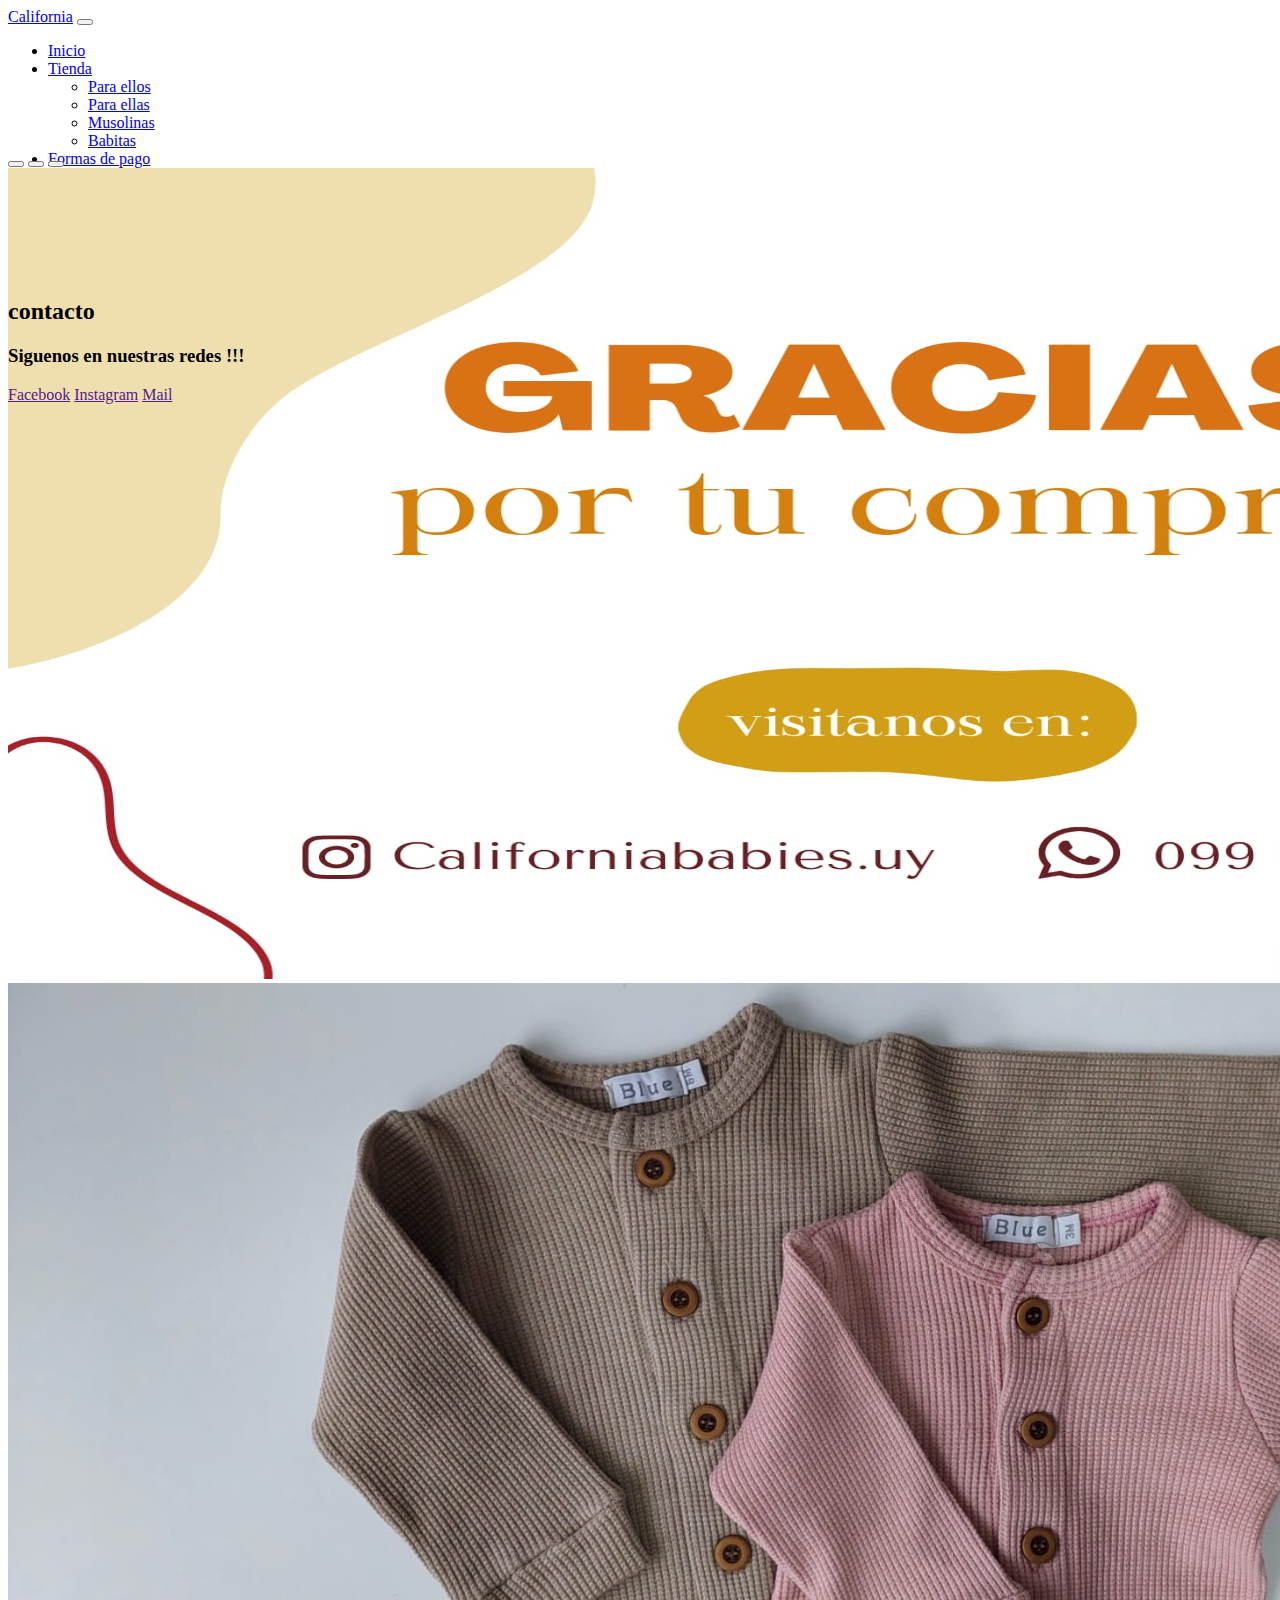
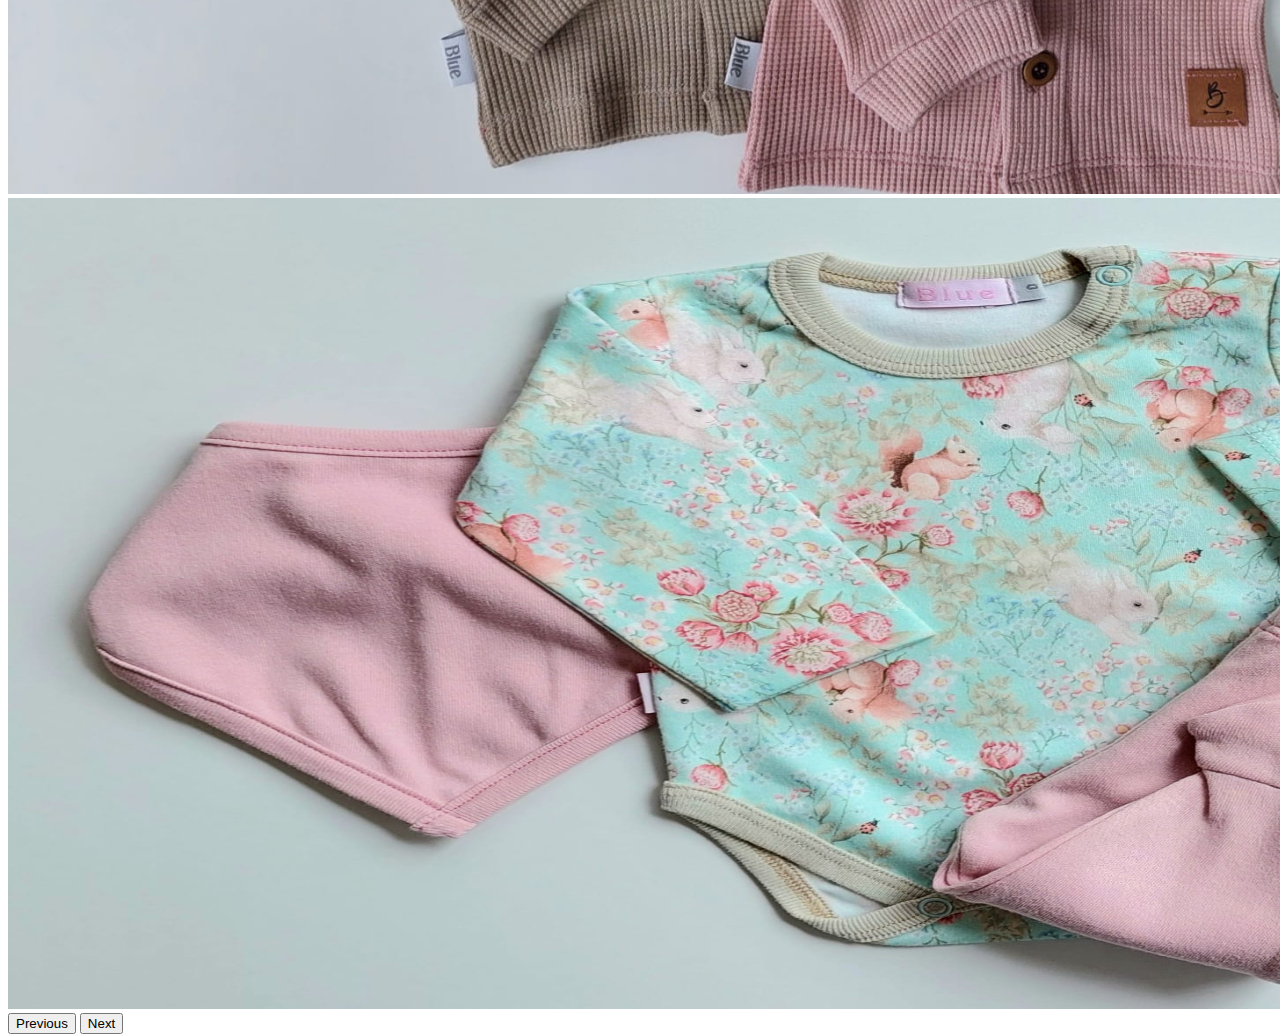
<file: index.html>
<!DOCTYPE html>
<html lang="en">
<head>
    <meta charset="UTF-8">
    <meta http-equiv="X-UA-Compatible" content="IE=edge">
    <meta name="viewport" content="width=device-width, initial-scale=1.0">
    <!-- CSS only -->
    <link href="https://cdn.jsdelivr.net/npm/bootstrap@5.2.2/dist/css/bootstrap.min.css" 
    rel="stylesheet" integrity="sha384-Zenh87qX5JnK2Jl0vWa8Ck2rdkQ2Bzep5IDxbcnCeuOxjzrPF/et3URy9Bv1WTRi" crossorigin="anonymous">
    <!--Css-->
    <link rel="stylesheet" href="./css/style.css">
    <title>California</title>
</head>
<body>
    <!--Barra inicio-->
    <nav class="navbar navbar-expand-lg fixed-top">
        <div class="container-fluid">
          <a class="navbar-brand" href="#">California</a>
          <button class="navbar-toggler" type="button" data-bs-toggle="collapse" data-bs-target="#navbarSupportedContent" aria-controls="navbarSupportedContent" aria-expanded="false" aria-label="Toggle navigation">
            <span class="navbar-toggler-icon"></span>
          </button>
          <div class="collapse navbar-collapse" id="navbarSupportedContent">
            <ul class="navbar-nav me-auto mb-2 mb-lg-0">
              <li class="nav-item">
                <a class="nav-link active" aria-current="page" href="./index.html">Inicio</a>
              </li>
              <li class="nav-item dropdown">
                <a class="nav-link dropdown-toggle nav-link active" href="#" role="button" data-bs-toggle="dropdown" aria-expanded="false">
                  Tienda
                </a>
                <ul class="dropdown-menu">
                  <li><a class="dropdown-item" href="./Html/Paraellos.html">Para ellos</a></li>
                  <li><a class="dropdown-item" href="./Html/Paraellas.html">Para ellas</a></li>
                  <li><a class="dropdown-item" href="./Html/Muso.html">Musolinas</a></li>
                  <li><a class="dropdown-item" href="./Html/Babi.html">Babitas</a></li>
                </ul>
              </li>
              <li class="nav-item">
                <a class="nav-link active" aria-current="page" href="./Html/Compras.html">Formas de pago</a>
              </li>
              <li class="nav-item">
                <a class="nav-link" href="./Html/Contacto.html">Contacto</a>
              </li>
              
              
            </ul>
            <form class="d-flex" role="search">
              <input class="form-control me-2" type="search" placeholder="Search" aria-label="Search">
              <button class="btn btn-outline-success" type="submit">Buscar</button>
            </form>
          </div>
        </div>
      </nav>
 
    <!--Envios-->  
    <div>
      <a href="#" class="animacion">
          <span>
              ENVIOS A TODO EL PAIS
          </span>
      </a>
  </div>
  <div class="imgcsl">
    <div id="carouselExampleIndicators" class="carousel slide" data-bs-ride="true">
    <div class="carousel-indicators">
      <button type="button" data-bs-target="#carouselExampleIndicators" data-bs-slide-to="0" class="active" aria-current="true" aria-label="Slide 1"></button>
      <button type="button" data-bs-target="#carouselExampleIndicators" data-bs-slide-to="1" aria-label="Slide 2"></button>
      <button type="button" data-bs-target="#carouselExampleIndicators" data-bs-slide-to="2" aria-label="Slide 3"></button>
    </div>
    <div class="carousel-inner">
      <div class="carousel-item active">
        <img src="./Imagenes/Carrousel.1.jpg" class="d-block w-100" alt="...">
      </div>
      <div class="carousel-item">
        <img src="./Imagenes/Carrousel1.1.jpg" class="d-block w-100" alt="...">
      </div>
      <div class="carousel-item">
        <img src="./Imagenes/carrousel1.3.jpg" class="d-block w-100" alt="...">
      </div>
    </div>
    <button class="carousel-control-prev" type="button" data-bs-target="#carouselExampleIndicators" data-bs-slide="prev">
      <span class="carousel-control-prev-icon" aria-hidden="true"></span>
      <span class="visually-hidden">Previous</span>
    </button>
    <button class="carousel-control-next" type="button" data-bs-target="#carouselExampleIndicators" data-bs-slide="next">
      <span class="carousel-control-next-icon" aria-hidden="true"></span>
      <span class="visually-hidden">Next</span>
    </button>
  </div>
 </div>
 <footer class="border fixed-bottom">
  <h2>contacto</h2>
  <h3>Siguenos en nuestras redes !!!</h3>
  <div>
      <a href="">Facebook</a>
      <a href="">Instagram</a>
      <a href="">Mail</a>
  </div>

 

    <!-- JavaScript Bundle with Popper -->
<script src="https://cdn.jsdelivr.net/npm/bootstrap@5.2.2/dist/js/bootstrap.bundle.min.js" integrity="sha384-OERcA2EqjJCMA+/3y+gxIOqMEjwtxJY7qPCqsdltbNJuaOe923+mo//f6V8Qbsw3" crossorigin="anonymous"></script>
   
</body>
</html>
</file>
<file: css/style.css>
.animacion{
    width:100%;
    background-image: linear-gradient(115deg,#4fcf70,#fad648,#a767e5,#12bcfe,#44ce7b);
    text-align: center;
    margin: 0 auto;
    position:relative;
    color: #fff;
    text-decoration: none;
    display: block;
    top: 50px;;
    font-weight: normal;
    border-radius: 6px;
    overflow: hidden;
}
.animacion:hover{
    -webkit-animation: play 1.6s ease-in infinite;
}
.animacion span{
    padding: 14px 0;
    font-size: 18px;
    display: block;
    margin: 3px;
    background: rgb(231, 105, 21);
    border-radius: 3px;
}
@-webkit-keyframes play{
    0%{
        background-position: 0px;       
    }
    20%{
        background-position: -110px;
    }
    35%{
        background-position: -180px;
    }
    50%{
        background-position: -210px;
    }
    80%{
        background-position: -350px;
    }
    100%{
        background-position: -390px;
    }
}
.imgcsl{
    position:absolute;
    height: auto;
    top: 150px;
}
.mb-3{
    position: relative;
    top: 75px;
}
.border{
    padding: 0px;
    display:block;
    position: absolute;
    
    
}
</file>
